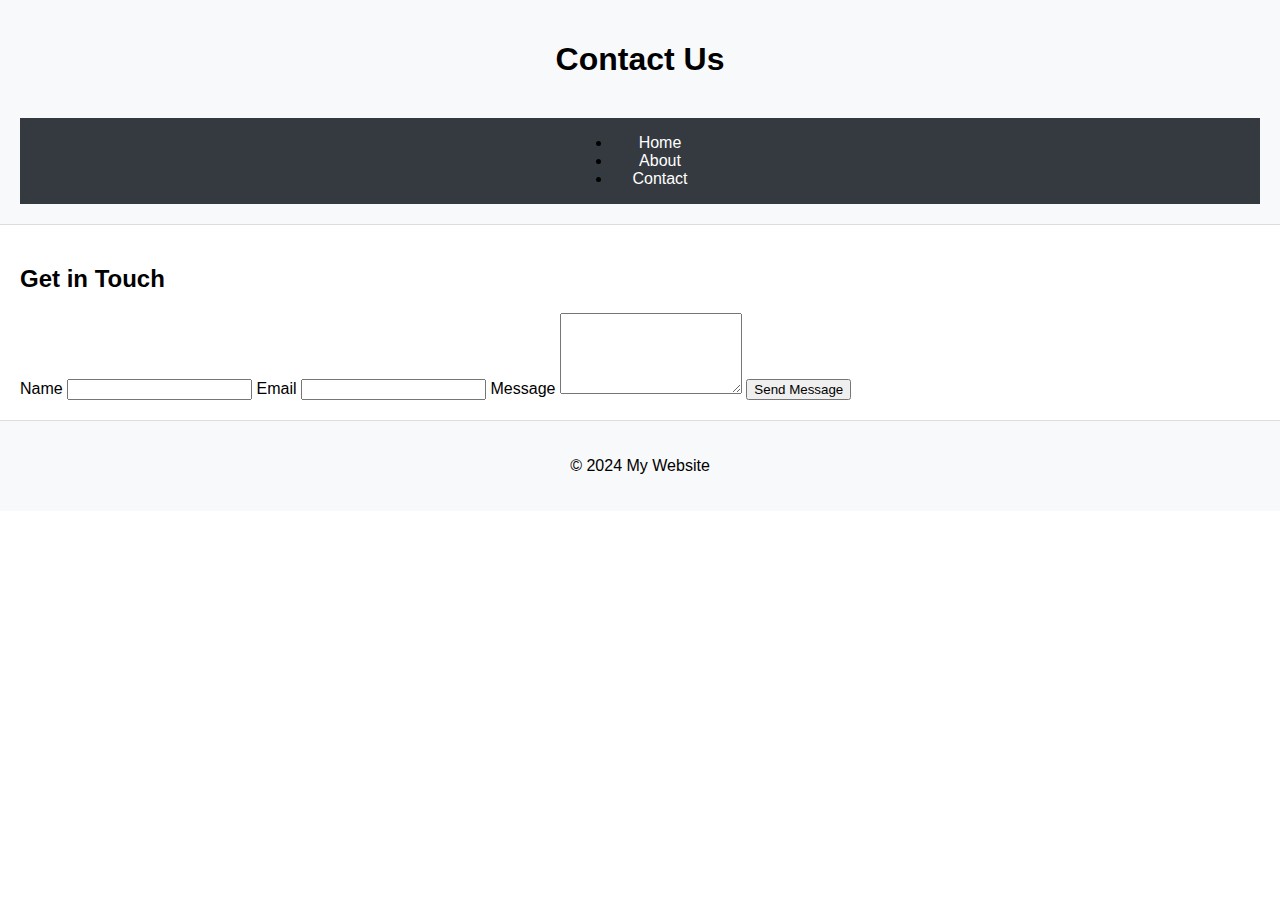
<file: contact (2).html>
<!DOCTYPE html>
<html lang="en">
<head>
    <meta charset="UTF-8">
    <meta name="viewport" content="width=device-width, initial-scale=1.0">
    <title>Contact Us - My Website</title>
    <link rel="stylesheet" href="contact.css">
</head>
<body>
    <header>
        <h1>Contact Us</h1>
        <nav>
            <ul>
                <li><a href="index.html#home" target="_blank">Home</a></li>
                <li><a href="about.html#about" target="_blank">About</a></li>
                <li><a href="contact.html#contact" target="_blank">Contact</a></li>
            </ul>
        </nav>
    </header>

    <main>
        <section id="contact">
            <h2>Get in Touch</h2>
            <form id="contactForm" action="submit_contact.html" method="post">
                <label for="name">Name</label>
                <input type="text" id="name" name="name" required>

                <label for="email">Email</label>
                <input type="email" id="email" name="email" required>

                <label for="message">Message</label>
                <textarea id="message" name="message" rows="5" required></textarea>

                <button type="submit">Send Message</button>
            </form>
        </section>
    </main>

    <footer>
        <p>&copy; 2024 My Website</p>
    </footer>
</body>
</html>
</file>
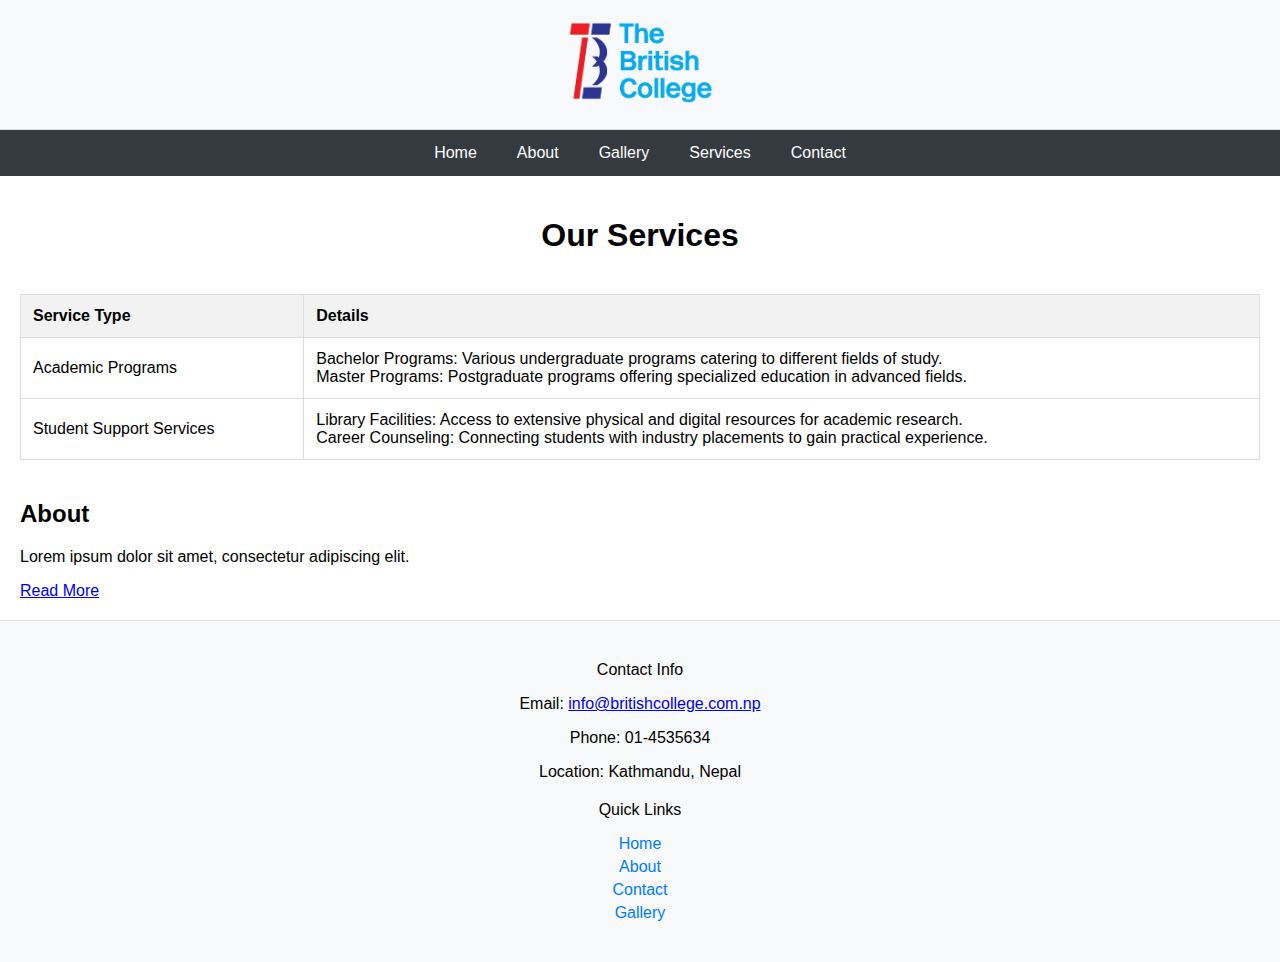
<file: services.html>
<!DOCTYPE html>
<html lang="en">

<head>
    <meta charset="UTF-8">
    <meta name="viewport" content="width=device-width, initial-scale=1.0">
    <title>British College</title>
    <style>
        body {
            font-family: Arial, sans-serif;
            margin: 0;
            padding: 0;
        }
        
        header {
            background-color: #f8f9fa;
            padding: 20px;
            text-align: center;
            border-bottom: 1px solid #ddd;
        }
        
        header img {
            max-width: 150px;
        }
        
        nav {
            display: flex;
            justify-content: center;
            background-color: #343a40;
        }
        
        nav a {
            color: white;
            padding: 14px 20px;
            text-decoration: none;
        }
        
        nav a:hover {
            background-color: #495057;
        }
        
        main {
            padding: 20px;
        }
        
        h1 {
            text-align: center;
            margin-bottom: 40px;
        }
        
        table {
            width: 100%;
            border-collapse: collapse;
            margin-bottom: 40px;
        }
        
        table,
        th,
        td {
            border: 1px solid #ddd;
        }
        
        th,
        td {
            padding: 12px;
            text-align: left;
        }
        
        th {
            background-color: #f2f2f2;
        }
        
        footer {
            background-color: #f8f9fa;
            padding: 20px;
            text-align: center;
            border-top: 1px solid #ddd;
        }
        
        .contact-info {
            margin: 20px 0;
        }
        
        .quick-links {
            margin: 20px 0;
        }
        
        .quick-links a {
            display: block;
            color: #007bff;
            text-decoration: none;
            margin: 5px 0;
        }
        
        .quick-links a:hover {
            text-decoration: underline;
        }
    </style>
</head>

<body>
    <header>
        <img src="logo.png" alt="British College Logo">
    </header>
    <nav>
        <a href="#">Home</a>
        <a href="#">About</a>
        <a href="#">Gallery</a>
        <a href="#">Services</a>
        <a href="#">Contact</a>
    </nav>
    <main>
        <h1>Our Services</h1>
        <table>
            <tr>
                <th>Service Type</th>
                <th>Details</th>
            </tr>
            <tr>
                <td>Academic Programs</td>
                <td>Bachelor Programs: Various undergraduate programs catering to different fields of study.<br>Master Programs: Postgraduate programs offering specialized education in advanced fields.</td>
            </tr>
            <tr>
                <td>Student Support Services</td>
                <td>Library Facilities: Access to extensive physical and digital resources for academic research.<br>Career Counseling: Connecting students with industry placements to gain practical experience.</td>
            </tr>
        </table>
        <h2>About</h2>
        <p>Lorem ipsum dolor sit amet, consectetur adipiscing elit.</p>
        <a href="#">Read More</a>
    </main>
    <footer>
        <div class="contact-info">
            <p>Contact Info</p>
            <p>Email: <a href="mailto:info@britishcollege.com.np">info@britishcollege.com.np</a></p>
            <p>Phone: 01-4535634</p>
            <p>Location: Kathmandu, Nepal</p>
        </div>
        <div class="quick-links">
            <p>Quick Links</p>
            <a href="#">Home</a>
            <a href="#">About</a>
            <a href="#">Contact</a>
            <a href="#">Gallery</a>
        </div>
    </footer>
</body>

</html>
</file>
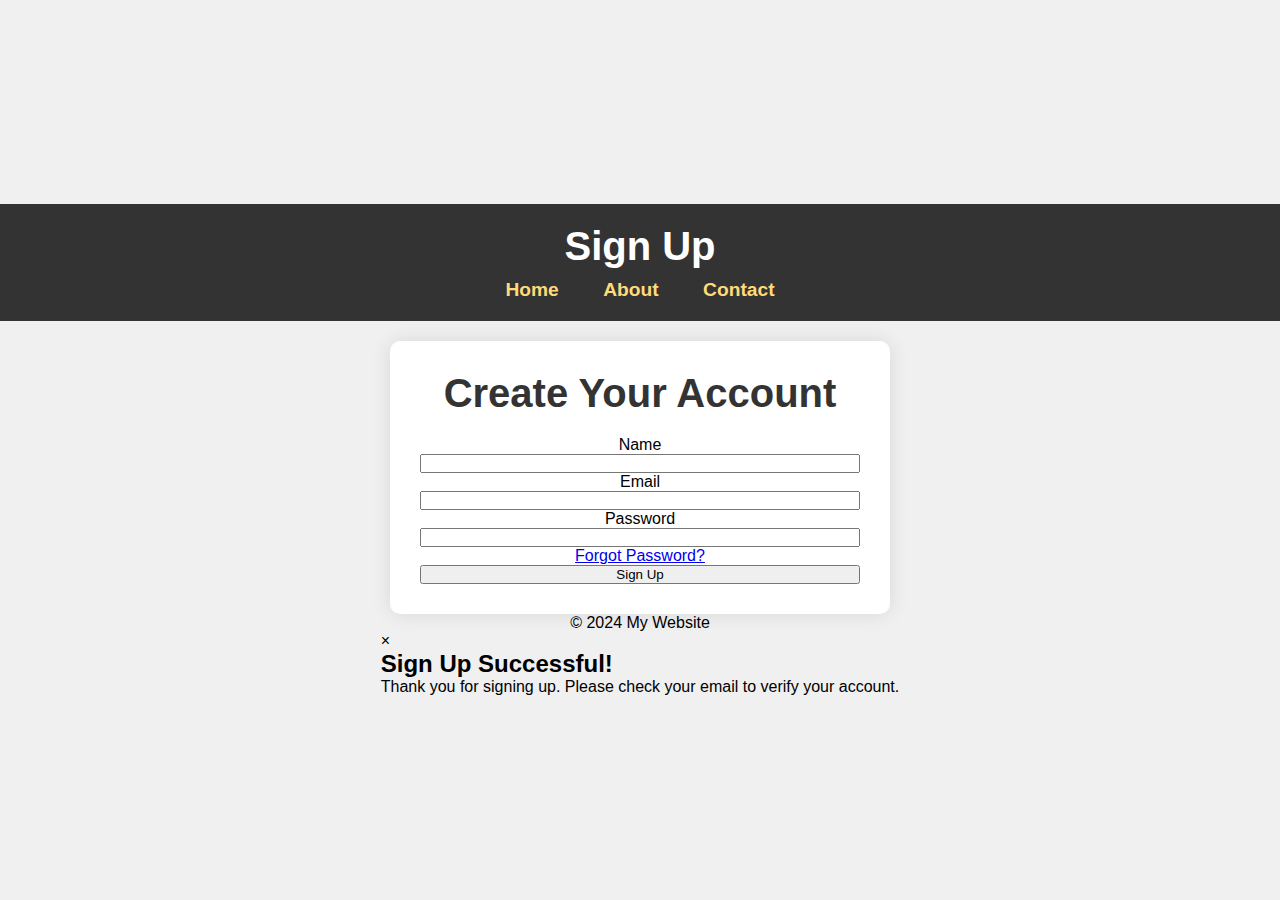
<file: signup (2).html>
<!DOCTYPE html>
<html lang="en">
<head>
    <meta charset="UTF-8">
    <meta name="viewport" content="width=device-width, initial-scale=1.0">
    <title>Sign Up - My Website</title>
    <link rel="stylesheet" href="singup.css">
</head>
<body>
    <header>
        <h1>Sign Up</h1>
        <nav>
            <ul>
                <li><a href="index.html#home">Home</a></li>
                <li><a href="about.html#about">About</a></li>
                <li><a href="contact.html#contact">Contact</a></li>
            </ul>
        </nav>
    </header>

    <main>
        <section id="signup">
            <h2>Create Your Account</h2>
            <form id="signupForm" action="submit_signup.html" method="post" onsubmit="showPopup(event)">
                <label for="name">Name</label>
                <input type="text" id="name" name="name" required>

                <label for="email">Email</label>
                <input type="email" id="email" name="email" required>

                <label for="password">Password</label>
                <input type="password" id="password" name="password" required>

                <a href="forgot_password.html" class="forgot-password">Forgot Password?</a>

                <button type="submit">Sign Up</button>
            </form>
        </section>
    </main>

    <footer>
        <p>&copy; 2024 My Website</p>
    </footer>

    <div id="popup" class="popup">
        <div class="popup-content">
            <span class="close" onclick="closePopup()">&times;</span>
            <h2>Sign Up Successful!</h2>
            <p>Thank you for signing up. Please check your email to verify your account.</p>
        </div>
    </div>

    <script>
        function showPopup(event) {
            event.preventDefault();
            document.getElementById('popup').style.display = 'block';
        }

        function closePopup() {
            document.getElementById('popup').style.display = 'none';
        }
    </script>
</body>
</html>
</file>
<file: contact.css>
body {
    font-family: Arial, sans-serif;
    margin: 0;
    padding: 0;
}

header {
    background-color: #f8f9fa;
    padding: 20px;
    text-align: center;
    border-bottom: 1px solid #ddd;
}

header img {
    max-width: 150px;
}

nav {
    display: flex;
    justify-content: center;
    background-color: #343a40;
}

nav a {
    color: white;
    padding: 14px 20px;
    text-decoration: none;
}

nav a:hover {
    background-color: #495057;
}

main {
    padding: 20px;
}

h1 {
    text-align: center;
    margin-bottom: 40px;
}

table {
    width: 100%;
    border-collapse: collapse;
    margin-bottom: 40px;
}

table,
th,
td {
    border: 1px solid #ddd;
}

th,
td {
    padding: 12px;
    text-align: left;
}

th {
    background-color: #f2f2f2;
}

footer {
    background-color: #f8f9fa;
    padding: 20px;
    text-align: center;
    border-top: 1px solid #ddd;
}

.contact-info {
    margin: 20px 0;
}

.quick-links {
    margin: 20px 0;
}

.quick-links a {
    display: block;
    color: #007bff;
    text-decoration: none;
    margin: 5px 0;
}

.quick-links a:hover {
    text-decoration: underline;
}
</file>
<file: singup.css>
/* Reset some basic styles for consistency across browsers */
* {
    margin: 0;
    padding: 0;
    box-sizing: border-box;
    font-family: 'Helvetica Neue', Arial, sans-serif;
}

/* Body styling */
body {
    background-color: #f0f0f0;
    display: flex;
    flex-direction: column;
    align-items: center;
    justify-content: center;
    height: 100vh;
}

/* Header styling */
header {
    background-color: #333;
    color: #fff;
    padding: 20px 0;
    text-align: center;
    width: 100%;
}

header h1 {
    font-size: 2.5em;
    margin-bottom: 10px;
}

header nav ul {
    list-style: none;
    padding: 0;
}

header nav ul li {
    display: inline;
    margin: 0 20px;
}

header nav ul li a {
    color: #ffda79;
    text-decoration: none;
    font-weight: bold;
    font-size: 1.2em;
}

header nav ul li a:hover {
    text-decoration: underline;
}

/* Main styling */
main {
    width: 100%;
    text-align: center;
    margin-top: 20px;
}

#signup {
    background-color: #fff;
    padding: 30px;
    border-radius: 10px;
    box-shadow: 0 0 20px rgba(0, 0, 0, 0.1);
    max-width: 500px;
    margin: 0 auto;
}

#signup h2 {
    color: #333;
    font-size: 2.5em;
    margin-bottom: 20px;
}

form {
    display: flex;
    flex-direction: column;
    align-items:
</file>
